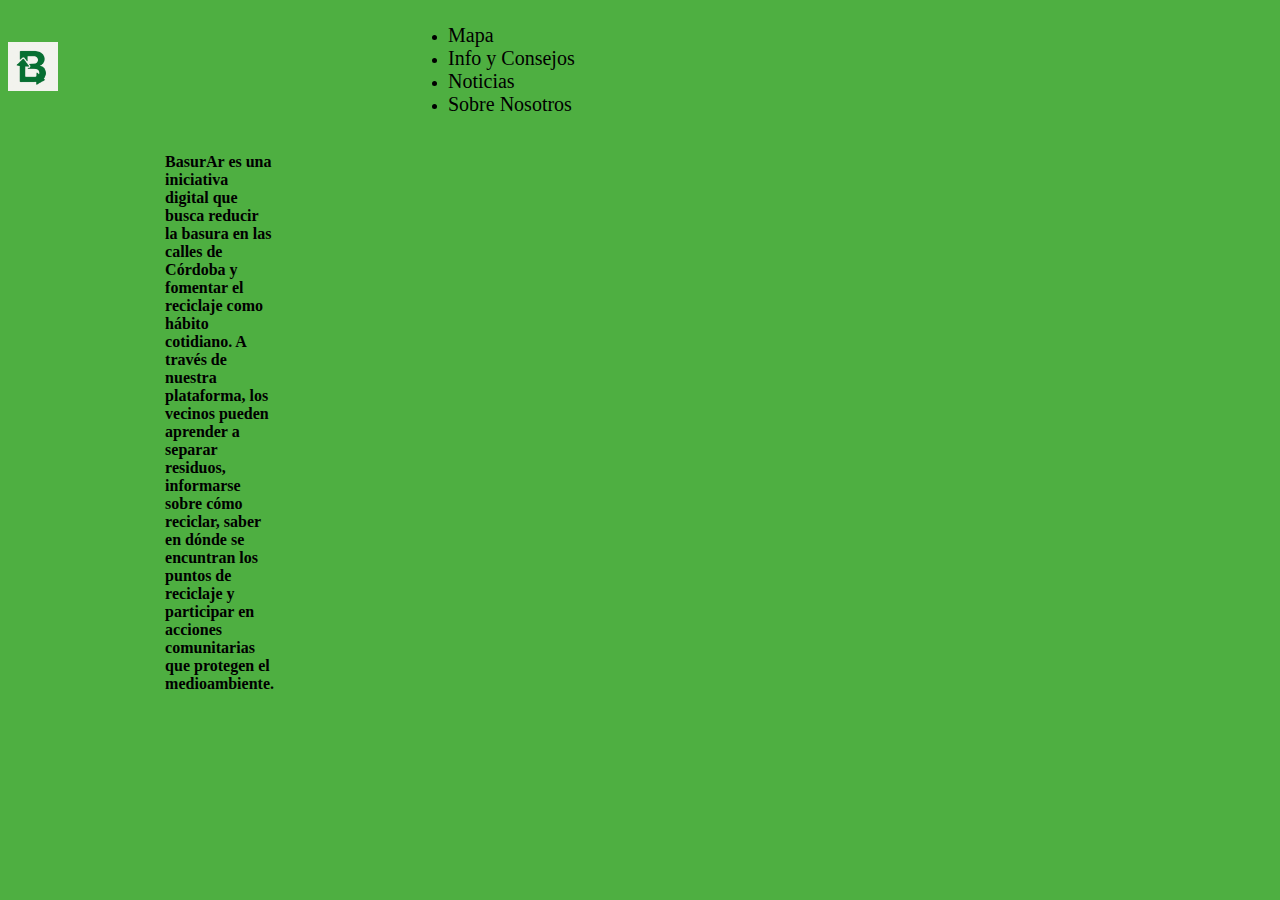
<file: index.html>
<!DOCTYPE html>
<html lang="en">
<head>
    <link href="https://cdn.jsdelivr.net/npm/bootstrap@5.3.7/dist/css/bootstrap.min.css" rel="stylesheet" integrity="sha384-LN+7fdVzj6u52u30Kp6M/trliBMCMKTyK833zpbD+pXdCLuTusPj697FH4R/5mcr" crossorigin="anonymous">
    <link rel="stylesheet" href="style.css">
    <meta charset="UTF-8">
    <meta name="viewport" content="width=device-width, initial-scale=1.0">
    <title>BasurAr</title>
</head>
<body>
        <nav class="navbar navbar-expand-lg bg-body-tertiary" data-bs-theme="white">
            <div class="container-fluid" id="important">
                <nav class="navbar bg-body-tertiary">
                    <div class="container-fluid">
                      <a class="navbar-brand" href="index.html">
                        <img id="logo" src="./imagenes/1000064369.jpg" alt="Logo"  class="d-inline-block align-text-top">
                      </a>
                    </div>
                  </nav>
              </button>
              <div class="collapse navbar-collapse" id="navbarSupportedContent">
                <ul class="navbar-nav mb-2 mb-lg-2">
                  <li class="nav-item">
                    <a class="nav-link active" aria-current="page" href="mapa.html">Mapa</a>
                  </li>
                  <li class="nav-item">
                    <a class="nav-link active" aria-current="page" href="consejoseinf.html">Info y Consejos</a>
                  </li>
                  <li class="nav-item">
                    <a class="nav-link active" aria-current="page" href="noticias.html">Noticias</a>
                  </li>
                  <li class="nav-item">
                    <a class="nav-link active" aria-current="page" href="nosotros.html">Sobre Nosotros</a>
                  </li>
                </ul>
              </div>
            </div>
        </nav>

  <div class="container" id="d1">
   
    <div class="row">
      <h1><strong>¡Hola a Todos!</strong></h1>
      <h4>Nuestra app está pensada sobre la <strong>contaminación  y la desinformación</strong> sobre el reciclaje!<br></h4>
      <h4>BasurAr es una iniciativa digital que busca reducir la basura en las calles de Córdoba y fomentar el reciclaje como hábito cotidiano. A través de nuestra plataforma, los vecinos pueden aprender a separar residuos, informarse sobre cómo reciclar, saber en dónde se encuntran los puntos de reciclaje y participar en acciones comunitarias que protegen el medioambiente.</h4>
      <h1> </h1>
              <div class="col" id="col2">
                  <div class="card">
                    <div class="card-body">
                      <iframe id="m1" src="https://www.google.com/maps/embed?pb=!1m18!1m12!1m3!1d27254.341506533638!2d-64.18158795277772!3d-31.36469955877378!2m3!1f0!2f0!3f0!3m2!1i1024!2i768!4f13.1!3m3!1m2!1s0x94329790bc4a550f%3A0x92e024b97a917be5!2sCentro%20de%20Transferencia%20de%20Residuos%20-%20CTR!5e0!3m2!1ses!2sar!4v1755621786804!5m2!1ses!2sar" width="600" height="450" style="border:0;" allowfullscreen="" loading="lazy" referrerpolicy="no-referrer-when-downgrade"></iframe>
                    </div>
                  </div>
              </div>
              
              <div class="col" id="col1">
                <div class="card" style="width: 18rem;">
                  <div class="card-body">
                      <h5 class="card-text"><strong>Consejos del Día </strong><br>Separa todos aquellos residuos que se pueden reciclar:<br>Papel, plástico, aluminio, entre otros.</h5>
                  </div>
                </div>
              </div>
    </div>
        
  </div>

</body>
</html>
</file>
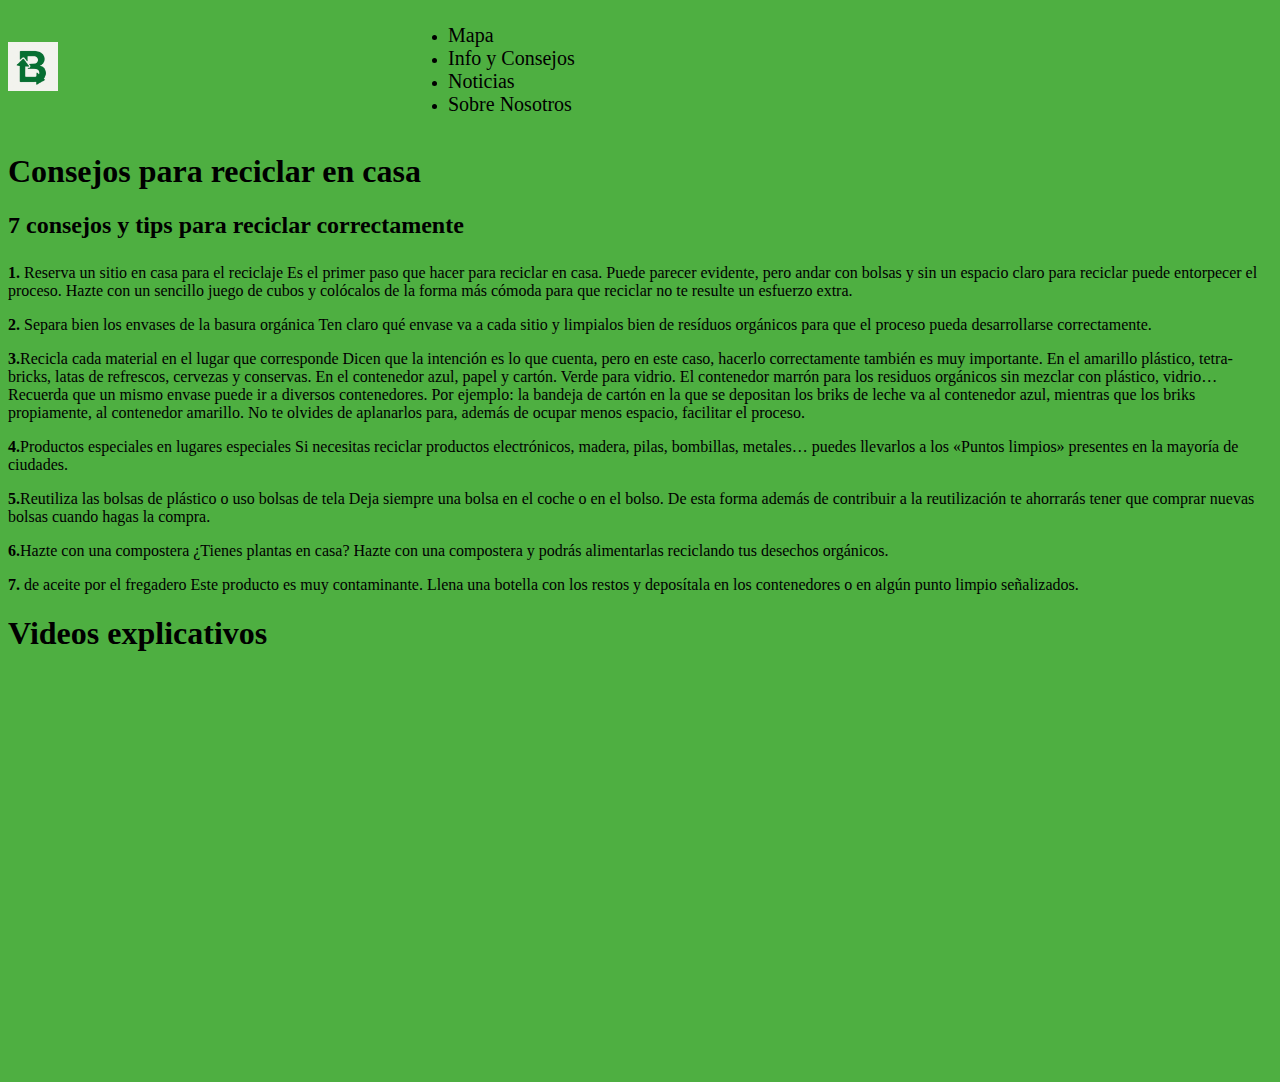
<file: consejoseinf.html>
<!DOCTYPE html>
<html lang="en">
<head>
    <link href="https://cdn.jsdelivr.net/npm/bootstrap@5.3.8/dist/css/bootstrap.min.css" rel="stylesheet" integrity="sha384-sRIl4kxILFvY47J16cr9ZwB07vP4J8+LH7qKQnuqkuIAvNWLzeN8tE5YBujZqJLB" crossorigin="anonymous">
    <link rel="stylesheet" href="style.css">
    <meta charset="UTF-8">
    <meta name="viewport" content="width=device-width, initial-scale=1.0">
    <title>BasurAr/Info</title>
</head>
<body>
  <nav class="navbar navbar-expand-lg bg-body-tertiary" data-bs-theme="white">
    <div class="container-fluid" id="important">
        <nav class="navbar bg-body-tertiary">
            <div class="container-fluid">
              <a class="navbar-brand" href="index.html">
                <img id="logo" src="./imagenes/1000064369.jpg" alt="Logo"  class="d-inline-block align-text-top">
              </a>
            </div>
          </nav>
      </button>
      <div class="collapse navbar-collapse" id="navbarSupportedContent">
        <ul class="navbar-nav me-auto mb-2 mb-lg-0">
          <li class="nav-item">
            <a class="nav-link active" aria-current="page" href="mapa.html">Mapa</a>
          </li>
          <li class="nav-item">
            <a class="nav-link active" aria-current="page" href="consejoseinf.html">Info y Consejos</a>
          </li>
          <li class="nav-item">
            <a class="nav-link active" aria-current="page" href="noticias.html">Noticias</a>
          </li>
          <li class="nav-item">
            <a class="nav-link active" aria-current="page" href="nosotros.html">Sobre Nosotros</a>
          </li>
        </ul>
      </div>
    </div>
</nav>

    <h1></h1>
    <h1 id="h1cei">Consejos para reciclar en casa</h1>

    <h2 id="h3cei">7 consejos y tips para reciclar correctamente</h2>
        <h6>

        </h6>
        <p id="pcei"><strong>1.</strong> Reserva un sitio en casa para el reciclaje Es el primer paso que hacer para reciclar en casa. Puede parecer evidente, pero andar con bolsas y sin un espacio claro para reciclar puede entorpecer el proceso. Hazte con un sencillo juego de cubos y colócalos de la forma más cómoda para que reciclar no te resulte un esfuerzo extra.</p>

       <p id="pcei"><strong>2.</strong> Separa bien los envases de la basura orgánica Ten claro qué envase va a cada sitio y limpialos bien de resíduos orgánicos para que el proceso pueda desarrollarse correctamente.</p> 

        <p id="pcei"><strong>3.</strong>Recicla cada material en el lugar que corresponde Dicen que la intención es lo que cuenta, pero en este caso, hacerlo correctamente también es muy importante. En el amarillo plástico, tetra-bricks, latas de refrescos, cervezas y conservas. En el contenedor azul, papel y cartón. Verde para vidrio. El contenedor marrón para los residuos orgánicos sin mezclar con plástico, vidrio… Recuerda que un mismo envase puede ir a diversos contenedores. Por ejemplo: la bandeja de cartón en la que se depositan los briks de leche va al contenedor azul, mientras que los briks propiamente, al contenedor amarillo. No te olvides de aplanarlos para, además de ocupar menos espacio, facilitar el proceso.</p>
 
        <p id="pcei"><strong>4.</strong>Productos especiales en lugares especiales Si necesitas reciclar productos electrónicos, madera, pilas, bombillas, metales… puedes llevarlos a los «Puntos limpios» presentes en la mayoría de ciudades.</p>

        <p id="pcei"><strong>5.</strong>Reutiliza las bolsas de plástico o uso bolsas de tela Deja siempre una bolsa en el coche o en el bolso. De esta forma además de contribuir a la reutilización te ahorrarás tener que comprar nuevas bolsas cuando hagas la compra.</p>

        <p id="pcei"><strong>6.</strong>Hazte con una compostera ¿Tienes plantas en casa? Hazte con una compostera y podrás alimentarlas reciclando tus desechos orgánicos.</p>

        <p id="pcei"><strong>7.</strong> de aceite por el fregadero Este producto es muy contaminante. Llena una botella con los restos y deposítala en los contenedores o en algún punto limpio señalizados.</p>
 
    <h1> Videos explicativos </h1>

    <div class="row row-cols-1 row-cols-md-2 g-4" id="cardcei">
      <div class="col">
        <div class="card">
          <iframe height="315" src="https://www.youtube.com/embed/G3Vlm8abEfc?si=kz6NcwfTPGqhRvCR" title="YouTube video player" frameborder="0" allow="accelerometer; autoplay; clipboard-write; encrypted-media; gyroscope; picture-in-picture; web-share" referrerpolicy="strict-origin-when-cross-origin" allowfullscreen></iframe>
        </div>
      </div>
      <div class="co  l">
        <div class="card">
          <iframe  height="315" src="https://www.youtube.com/embed/n4ALWBhHMow?si=ELnKPpZWBAb2EFdW" title="YouTube video player" frameborder="0" allow="accelerometer; autoplay; clipboard-write; encrypted-media; gyroscope; picture-in-picture; web-share" referrerpolicy="strict-origin-when-cross-origin" allowfullscreen></iframe>
        </div>
      </div>
      <div class="col">
        <div class="card">
          <iframe height="315" src="https://www.youtube.com/embed/-UFFFUTMlCw?si=Uq1_5OGI0rI3l84M" title="YouTube video player" frameborder="0" allow="accelerometer; autoplay; clipboard-write; encrypted-media; gyroscope; picture-in-picture; web-share" referrerpolicy="strict-origin-when-cross-origin" allowfullscreen></iframe>
        </div>
      </div>
      <div class="col">
        <div class="card">
          <iframe height="315" src="https://www.youtube.com/embed/YgES1DyjeGs?si=5PAhefMiwO54krvI" title="YouTube video player" frameborder="0" allow="accelerometer; autoplay; clipboard-write; encrypted-media; gyroscope; picture-in-picture; web-share" referrerpolicy="strict-origin-when-cross-origin" allowfullscreen></iframe>
        </div>
      </div>
    </div>
  
       
</body>
</html>
</file>
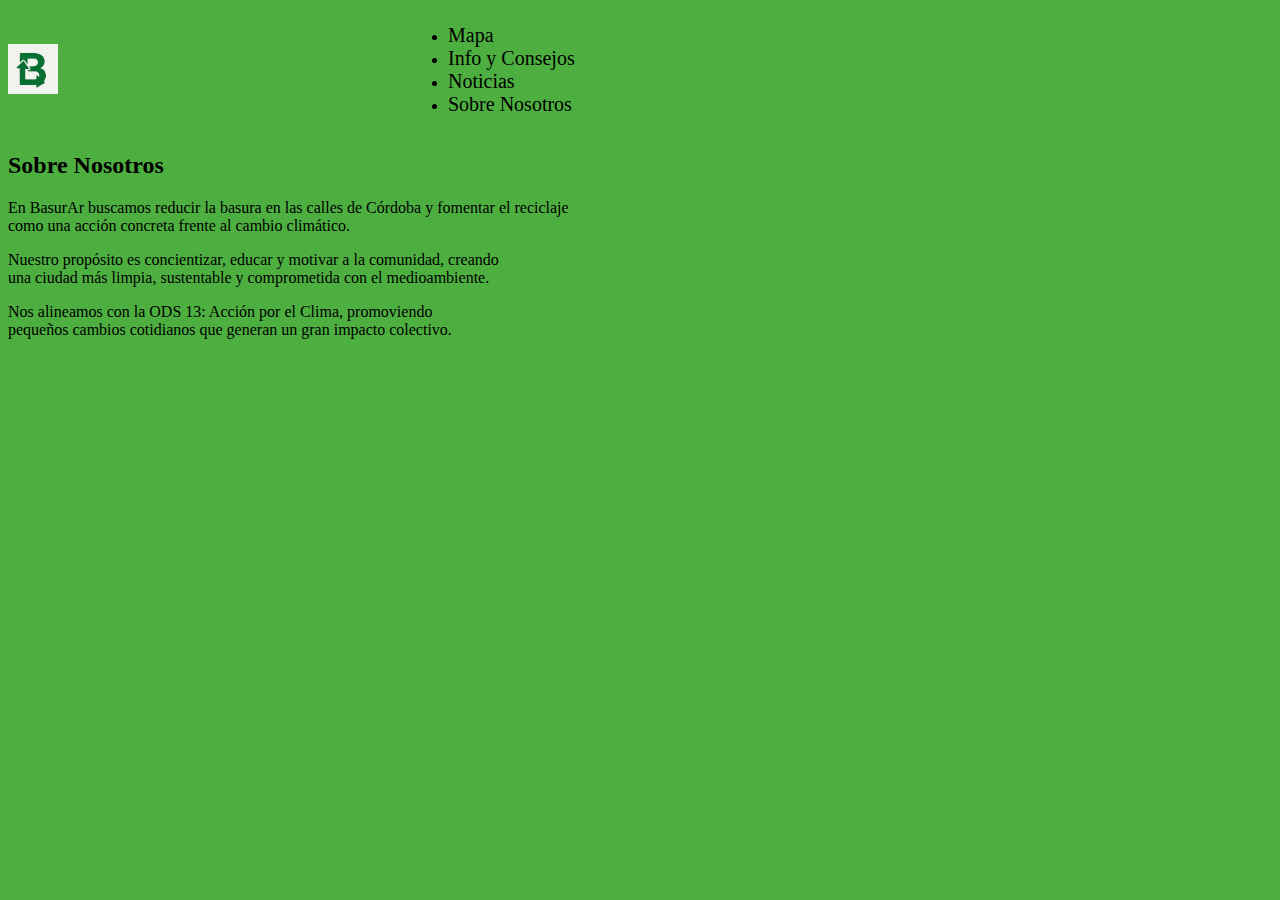
<file: nosotros.html>
</html><!DOCTYPE html>
<html lang="en">
<head>
    <link href="https://cdn.jsdelivr.net/npm/bootstrap@5.3.7/dist/css/bootstrap.min.css" rel="stylesheet" integrity="sha384-LN+7fdVzj6u52u30Kp6M/trliBMCMKTyK833zpbD+pXdCLuTusPj697FH4R/5mcr" crossorigin="anonymous">
    <link rel="stylesheet" href="style.css">
    <meta charset="UTF-8">
    <meta name="viewport" content="width=device-width, initial-scale=1.0">
    <title>BasurAr</title>
</head>
<body>
  <nav class="navbar navbar-expand-lg bg-body-tertiary" data-bs-theme="white">
    <div class="container-fluid" id="important">
        <nav class="navbar bg-body-tertiary">
            <div class="container-fluid">
              <a class="navbar-brand" href="index.html">
                <img id="logo" src="./imagenes/1000064369.jpg" alt="Logo"  class="d-inline-block align-text-top">
              </a>
            </div>
          </nav>
      </button>
      <div class="collapse navbar-collapse" id="navbarSupportedContent">
        <ul class="navbar-nav me-auto mb-2 mb-lg-0">
          <li class="nav-item">
            <a class="nav-link active" aria-current="page" href="mapa.html">Mapa</a>
          </li>
          <li class="nav-item">
            <a class="nav-link active" aria-current="page" href="consejoseinf.html">Info y Consejos</a>
          </li>
          <li class="nav-item">
            <a class="nav-link active" aria-current="page" href="noticias.html">Noticias</a>
          </li>
          <li class="nav-item">
            <a class="nav-link active" aria-current="page" href="nosotros.html">Sobre Nosotros</a>
          </li>
        </ul>
      </div>
    </div>
  </nav>

  <h2>Sobre Nosotros</h1>

  <p>En BasurAr buscamos reducir la basura en las calles de Córdoba y fomentar el reciclaje <br>como una acción concreta frente al cambio climático.</p>
  <p>Nuestro propósito es concientizar, educar y motivar a la comunidad, creando <br>una ciudad más limpia, sustentable y comprometida con el medioambiente.</p>
  <p>Nos alineamos con la ODS 13: Acción por el Clima, promoviendo <br>pequeños cambios cotidianos que  generan un gran impacto colectivo.</p>
</body>
</html>
</file>
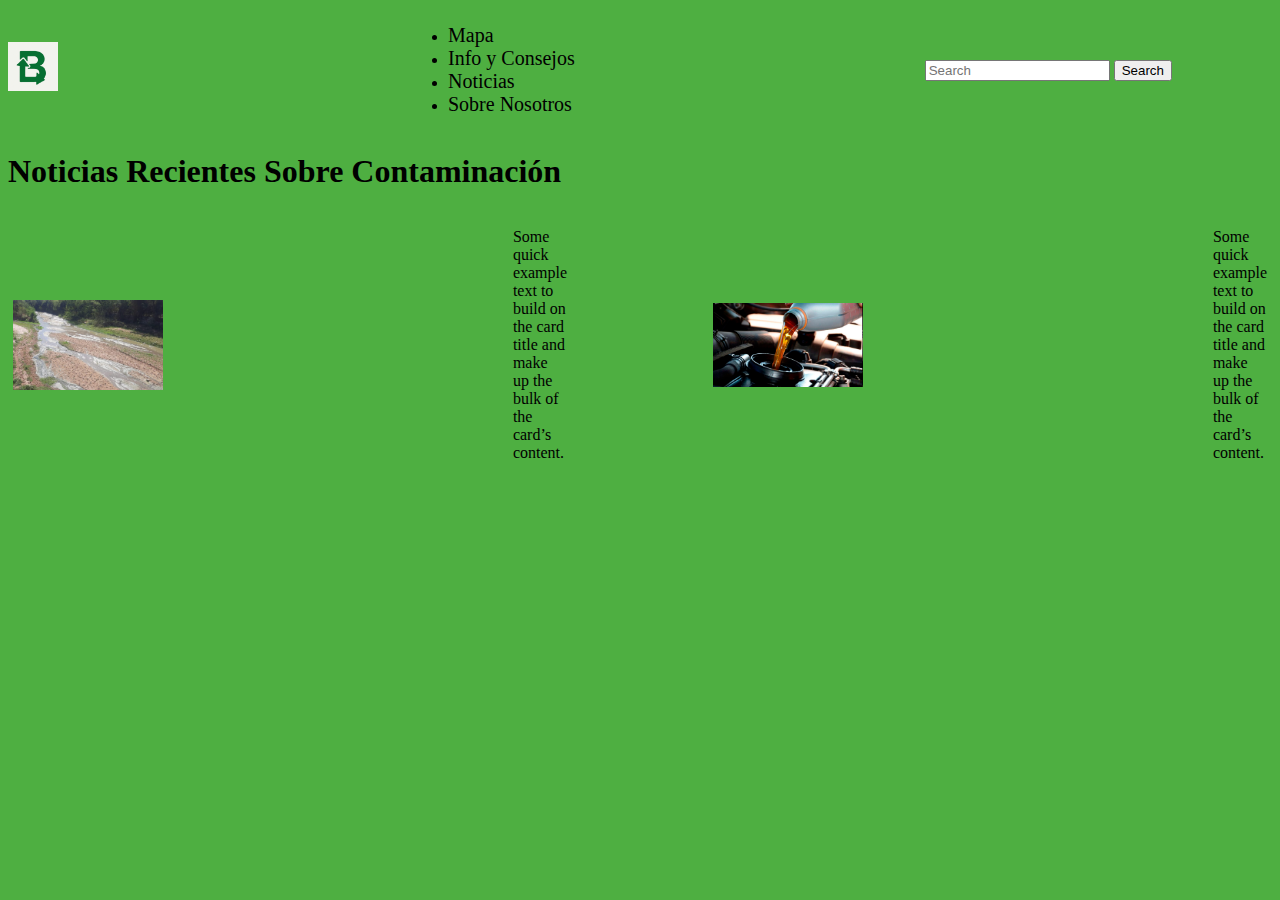
<file: noticias.html>
<!DOCTYPE html>
<html lang="en">
<head>
    <link href="https://cdn.jsdelivr.net/npm/bootstrap@5.3.7/dist/css/bootstrap.min.css" rel="stylesheet" integrity="sha384-LN+7fdVzj6u52u30Kp6M/trliBMCMKTyK833zpbD+pXdCLuTusPj697FH4R/5mcr" crossorigin="anonymous">
    <link rel="stylesheet" href="style.css">
    <meta charset="UTF-8">
    <meta name="viewport" content="width=device-width, initial-scale=1.0">
    <title>BasurAr</title>
</head>
<body>
        <nav class="navbar navbar-expand-lg bg-body-tertiary" data-bs-theme="white">
            <div class="container-fluid">
                <nav class="navbar bg-body-tertiary">
                    <div class="container-fluid">
                      <a class="navbar-brand" href="index.html">
                        <img id="logo" src="./imagenes/1000064369.jpg" alt="Logo"  class="d-inline-block align-text-top">
                      </a>
                    </div>
                  </nav>
              </button>
              <div class="collapse navbar-collapse" id="navbarSupportedContent">
                <ul class="navbar-nav me-auto mb-2 mb-lg-0">
                  <li class="nav-item">
                    <a class="nav-link active" aria-current="page" href="mapa.html">Mapa</a>
                  </li>
                  <li class="nav-item">
                    <a class="nav-link active" aria-current="page" href="consejoseinf.html">Info y Consejos</a>
                  </li>
                  <li class="nav-item">
                    <a class="nav-link active" aria-current="page" href="noticias.html">Noticias</a>
                  </li>
                  <li class="nav-item">
                    <a class="nav-link active" aria-current="page" href="nosotros.html">Sobre Nosotros</a>
                  </li>
                </ul>
                <form class="d-flex" role="search">
                  <input class="form-control me-2" type="search" placeholder="Search" aria-label="Search"/>
                  <button class="btn btn-outline-success" type="submit">Search</button>
                </form>
              </div>
            </div>
        </nav>

  <h1>Noticias Recientes Sobre Contaminación</h1>

  <div class="container">
   
    <div class="row">

      <div class="card" style="width: 350px;">
        <img src="./imagenes/parque_industrial-noticia1.jpg" class="card-img-top" alt="...">
        <div class="card-body">
          <p class="card-text">Some quick example text to build on the card title and make up the bulk of the card’s content.</p>
        </div>
      </div>

      <div class="card" style="width: 350px;">
        <img src="./imagenes/noticia2.jpg" class="card-img-top" alt="...">
        <div class="card-body">
          <p class="card-text">Some quick example text to build on the card title and make up the bulk of the card’s content.</p>
        </div>
      </div>

      <div class="card" style="width: 350px; ">
        <img src="./imagenes/noticia3.jpg" class="card-img-top" alt="...">
        <div class="card-body">
          <p class="card-text">Some quick example text to build on the card title and make up the bulk of the card’s content.</p>
        </div>
      </div>

      <div class="card" style="width: 350px;">
        <img src="./imagenes/noticia4.png" class="card-img-top" alt="...">
        <div class="card-body">
          <p class="card-text">Some quick example text to build on the card title and make up the bulk of the card’s content.</p>
        </div>
      </div>
    </div>
        
  </div>
</body>
</html>
</file>
<file: style.css>
body{
    background-color: rgb(78, 175, 65);
}

img {
    width: 150px;
}

div{
    display: flex;
    justify-content: center;
    align-items: center;
    gap: 350px;
    
}

nav {
    display: flex;
    gap: 30px;
}

nav a{
    text-decoration: none;
    color: black;
    font-size: 20px;
    font-weight: 500;
    border-bottom: 2px solid transparent;
    transition: .4s ease;
}

nav a:hover{
    transform: .4s ease;
    border-bottom: 2px solid black;

}

header{
    background-color: darkolivegreen;
    display: flex;
    justify-content: center;
    align-items: center;
    height: 130px;
    width: 1500px;

}

#logo {
    width: 50px;
}

iframe{
    width: 400px;
    height: 400px;
}
</file>
